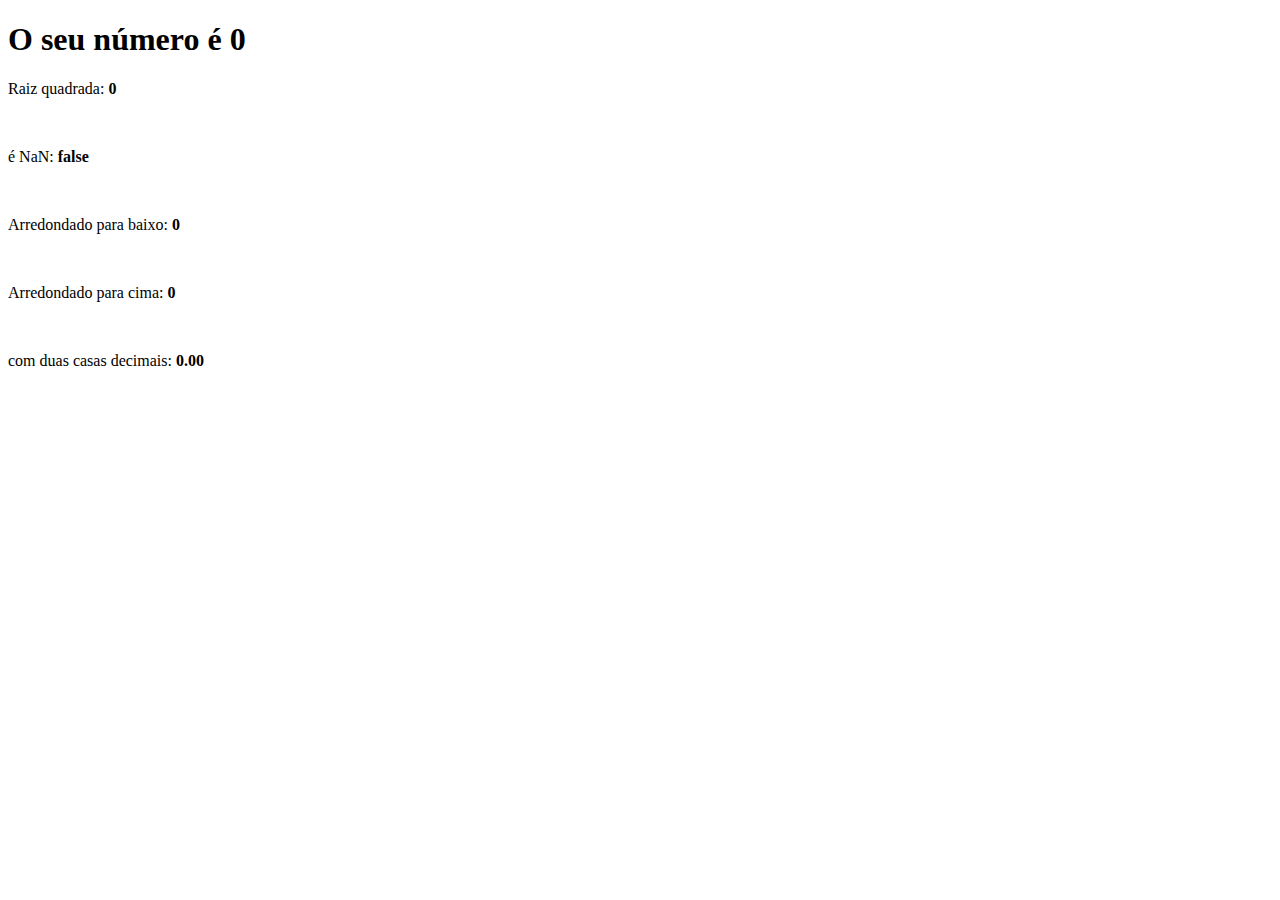
<file: aula16/index.html>
<!DOCTYPE html>
<html lang="pt-BR">
<head>
  <meta charset="UTF-8">
  <meta http-equiv="X-UA-Compatible" content="IE=edge">
  <meta name="viewport" content="width=device-width, initial-scale=1.0">
  <title>Document</title>
</head>
<body>
  <section>
    <h1> O seu número é <span id = 'numero_digitado'> </span></h1>
    <div id="texto"></div>
  </section>  
  <script src="aula16.js"></script>
</body>
</html>
</file>
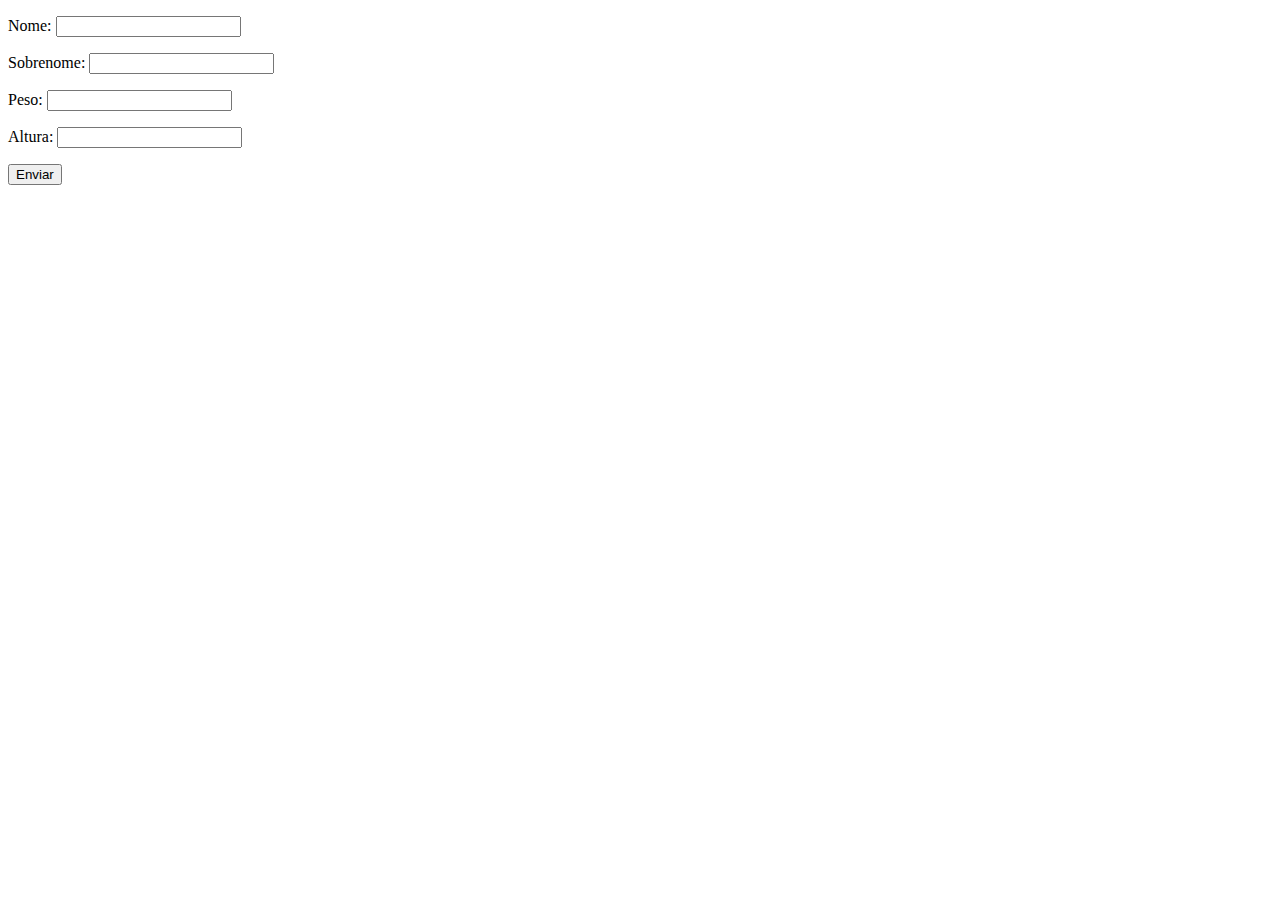
<file: aula20_exercicio/index.html>
<!DOCTYPE html>
<html lang="pt-BR">
<head>
  <meta charset="UTF-8">
  <title>Exercícios</title>
</head>
<body>
  <form class="form" action="" method="get">
    <p>Nome: <input type="text" class="nome"></p>
    <p>Sobrenome: <input type="text" class="sobrenome"></p>
    <p>Peso: <input type="text" class="peso"></p>
    <p>Altura: <input type="text" class="altura"></p>

    <button>Enviar</button>

    <div class="resultado">
    </div>
  </form>
  
  <script src="js/script.js"></script>
</body>
</html>
</file>
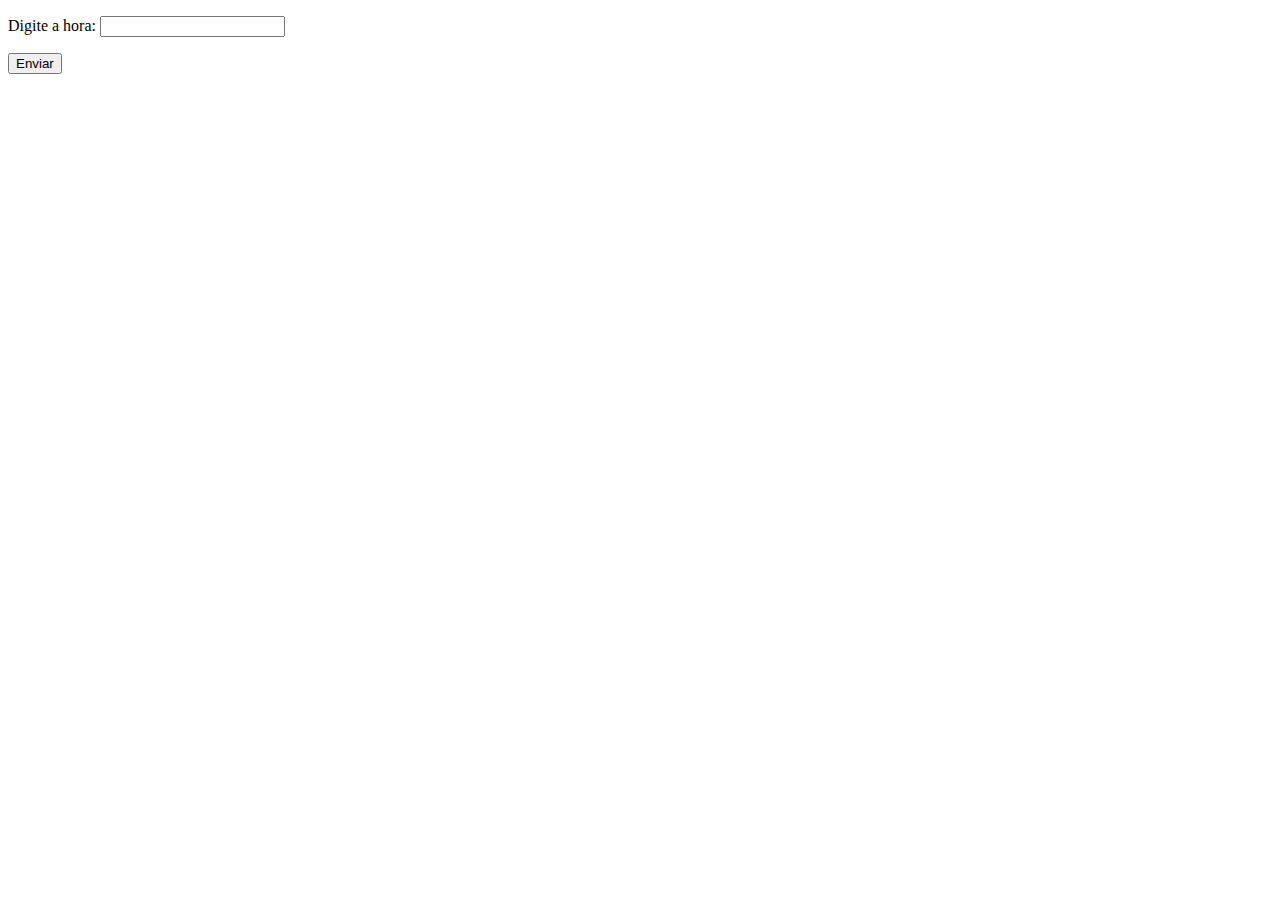
<file: aula24/index.html>
<!DOCTYPE html>
<html lang="pt-BR">
<head>
  <meta charset="UTF-8">

  <title>Document</title>
</head>
<body>
  <form class="form" action="" method="get">
    <p>Digite a hora: <input type="number" class="hora"></p>
    <button>Enviar</button>
    <div class="resultado">
    </div>
  <script src="./if_elseif_else.js"></script>
</body>
</html>
</file>
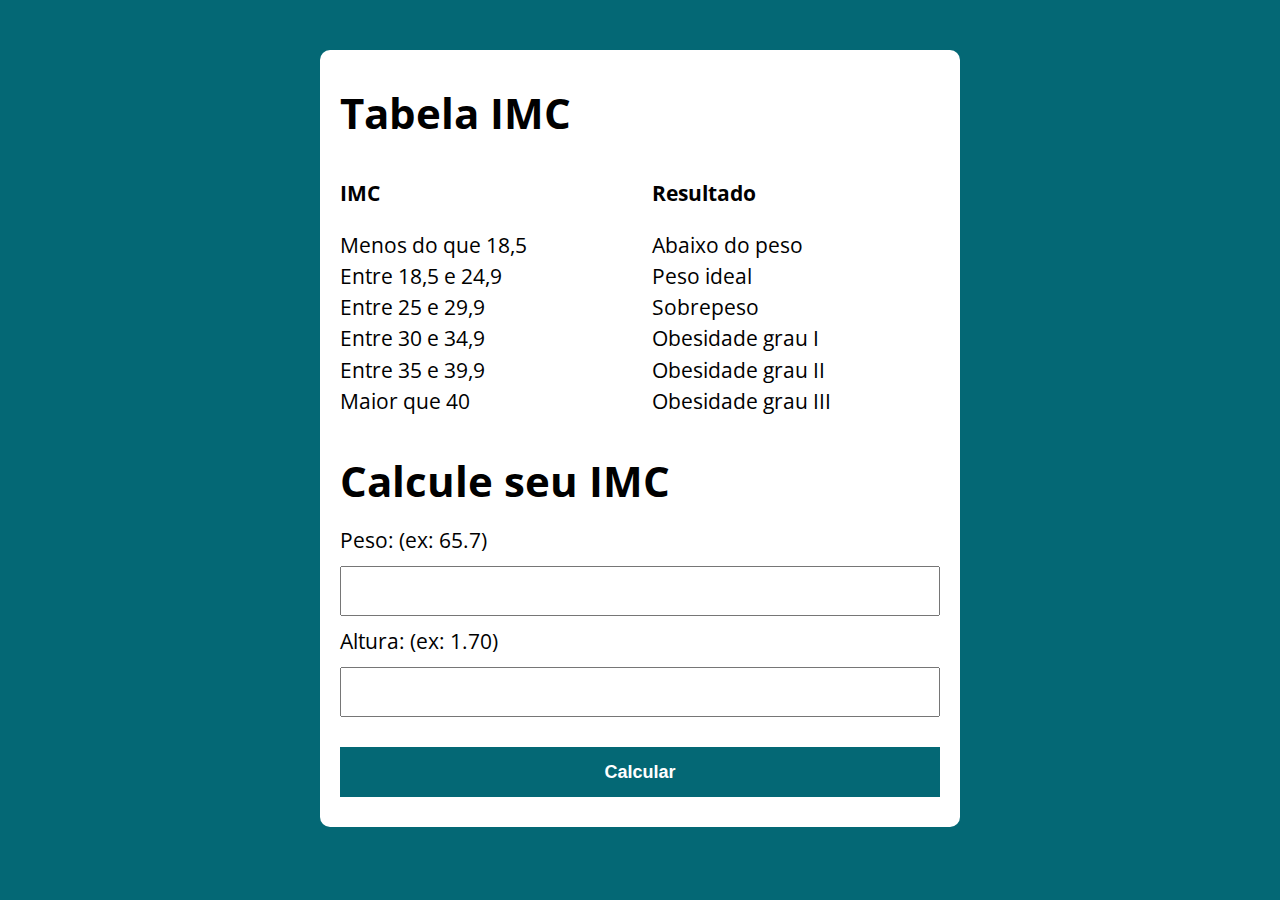
<file: aula25 - desafio/index.html>
<!DOCTYPE html>
<html lang="pt-BR">
  <head>
    <meta charset="UTF-8" />
    <meta http-equiv="X-UA-Compatible" content="IE=edge" />
    <meta name="viewport" content="width=device-width, initial-scale=1.0" />
    <title>Calcule seu IMC</title>
    <link rel="stylesheet" href="./assets/css/style.css" />
  </head>
  <body>
    <section class="container">
      <h1>Tabela IMC</h1>
      <div class="tabela">
        <div class="tabela-imc">
          <p class="bold">IMC</p>
          <p>
            Menos do que 18,5 <br />
            Entre 18,5 e 24,9 <br />
            Entre 25 e 29,9 <br />
            Entre 30 e 34,9 <br />
            Entre 35 e 39,9 <br />
            Maior que 40 <br />
          </p>
        </div>
        <div class="tabela-resultado">
          <p class="bold">Resultado</p>
          <p>
            Abaixo do peso <br />
            Peso ideal <br />
            Sobrepeso <br />
            Obesidade grau I <br />
            Obesidade grau II <br />
            Obesidade grau III <br />
          </p>
        </div>
      </div>

      <h1>Calcule seu IMC</h1>

      <form class="form" action="" method="get">
        <label for="input-peso">Peso: (ex: 65.7)</label>
        <input type="text" class="peso" />

        <label for="input-altura">Altura: (ex: 1.70)</label>
        <input type="text" class="altura" />

        <button type="submit">Calcular</button>
      </form>
      <div class="resultado">
      </div>
    </section>
    <script src="./assets/js/main.js"></script>
  </body>
</html>
</file>
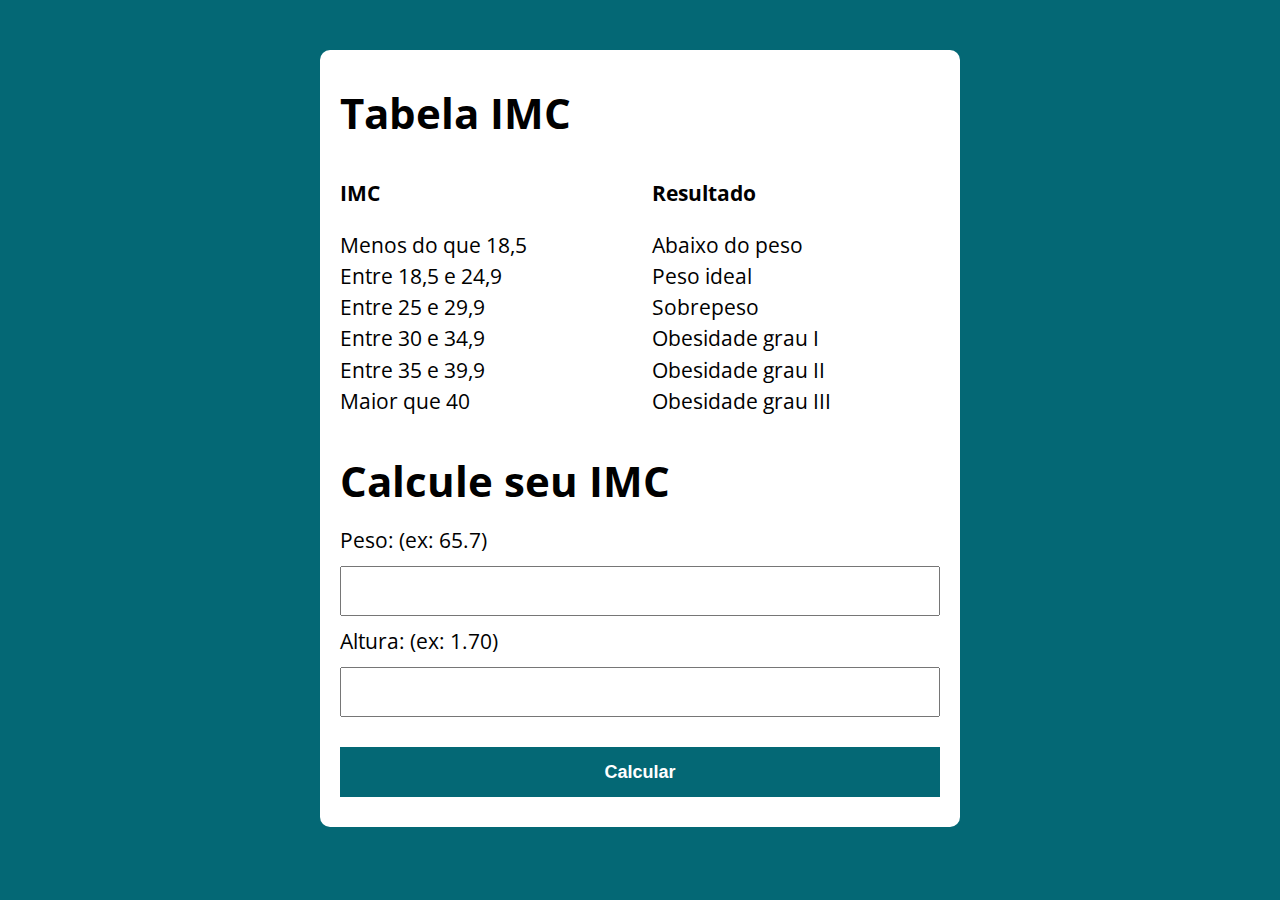
<file: aula25/index.html>
<!DOCTYPE html>
<html lang="pt-BR">
  <head>
    <meta charset="UTF-8" />
    <meta http-equiv="X-UA-Compatible" content="IE=edge" />
    <meta name="viewport" content="width=device-width, initial-scale=1.0" />
    <title>Modelo</title>
    <link rel="stylesheet" href="./assets/css/style.css" />
  </head>
  <body>
    <section class="container">
      <h1>Tabela IMC</h1>
      <div class="tabela">
        <div class="tabela-imc">
          <p class="bold">IMC</p>
          <p>
            Menos do que 18,5 <br />
            Entre 18,5 e 24,9 <br />
            Entre 25 e 29,9 <br />
            Entre 30 e 34,9 <br />
            Entre 35 e 39,9 <br />
            Maior que 40 <br />
          </p>
        </div>
        <div class="tabela-resultado">
          <p class="bold">Resultado</p>
          <p>
            Abaixo do peso <br />
            Peso ideal <br />
            Sobrepeso <br />
            Obesidade grau I <br />
            Obesidade grau II <br />
            Obesidade grau III <br />
          </p>
        </div>
      </div>

      <h1>Calcule seu IMC</h1>

      <form class="form" action="" method="get">
        <label for="input-peso">Peso: (ex: 65.7)</label>
        <input type="text" class="peso" />

        <label for="input-altura">Altura: (ex: 1.70)</label>
        <input type="text" class="altura" />

        <button type="submit">Calcular</button>
      </form>
      <div class="resultado">
      </div>
    </section>
    <script src="./assets/js/main.js"></script>
  </body>
</html>
</file>
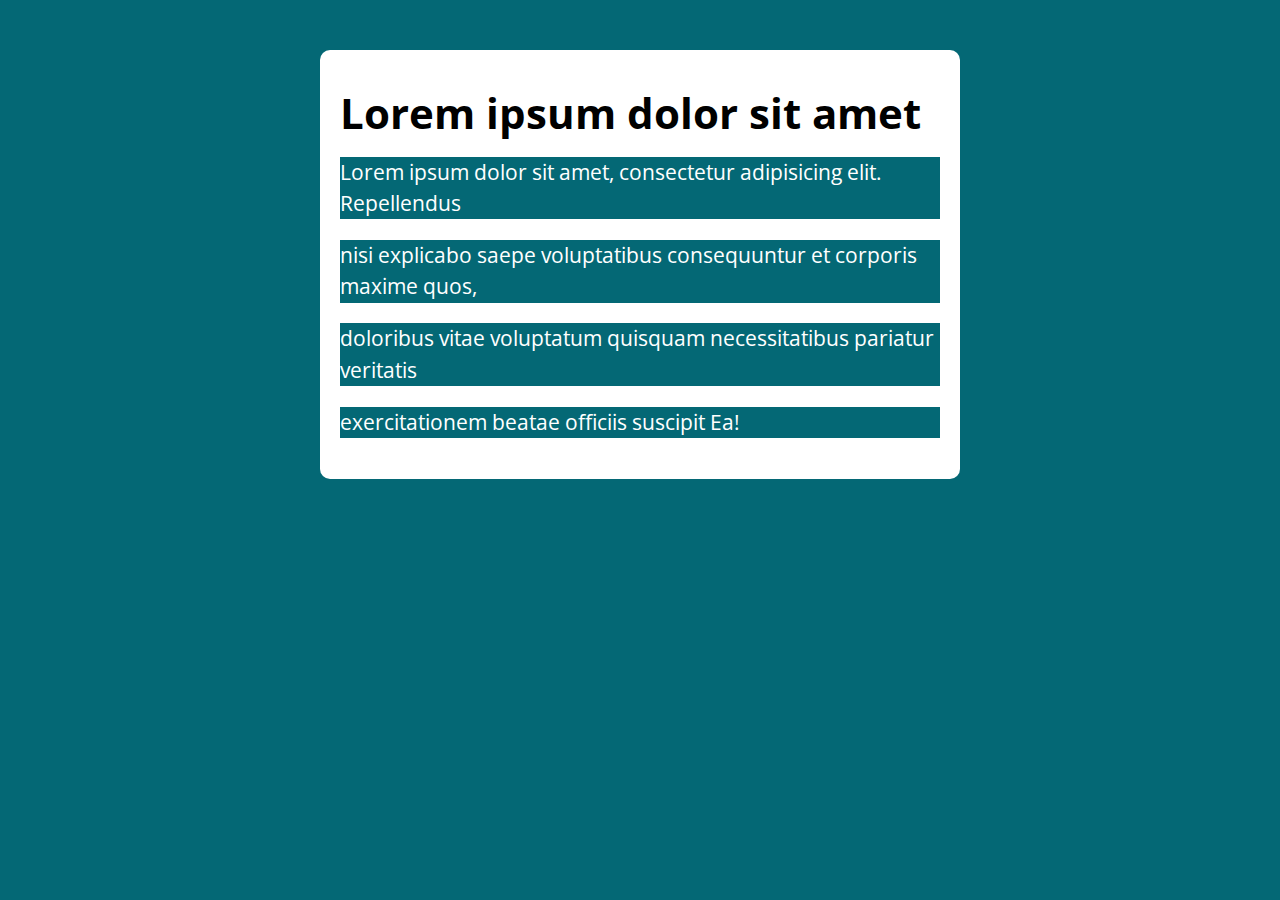
<file: aula36_exer_nodeList/index.html>
<!DOCTYPE html>
<html lang="pt-BR">
  <head>
    <meta charset="UTF-8" />
    <meta http-equiv="X-UA-Compatible" content="IE=edge" />
    <meta name="viewport" content="width=device-width, initial-scale=1.0" />
    <title>Modelo</title>
    <link rel="stylesheet" href="./assets/css/style.css" />
  </head>
  <body>
    <section class="container">
      <h1>Lorem ipsum dolor sit amet</h1>

      <div class="paragrafos">
        <p>Lorem ipsum dolor sit amet, consectetur adipisicing elit. Repellendus</p>
        <p>nisi explicabo saepe voluptatibus consequuntur et corporis maxime quos,</p>
        <p>doloribus vitae voluptatum quisquam necessitatibus pariatur veritatis</p>
        <p>exercitationem beatae officiis suscipit Ea!</p>
      
    </div>
    </section>
    <script src="./assets/js/main.js"></script>
  </body>
</html>
</file>
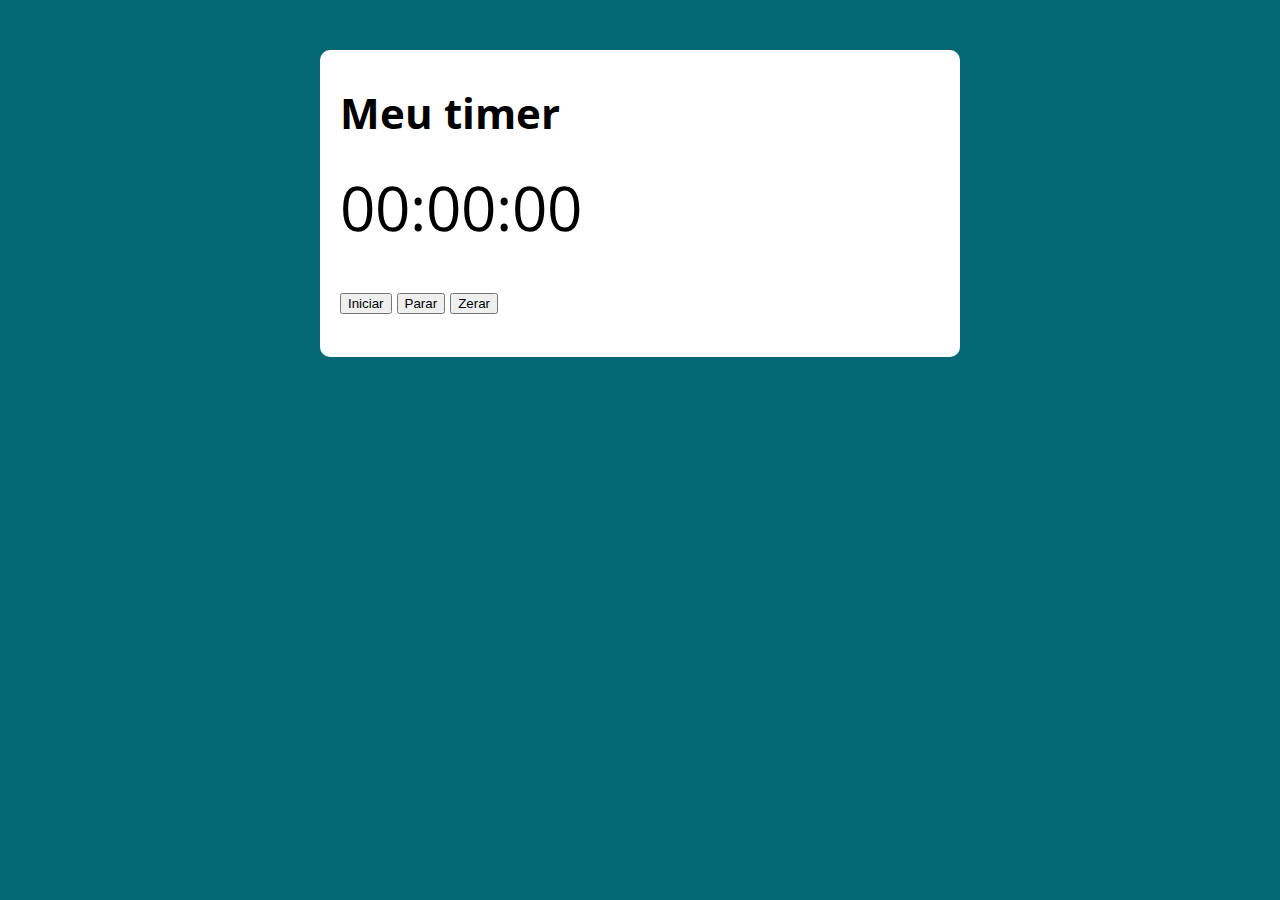
<file: aula44_exerc_Cronometro/index.html>
<!DOCTYPE html>
<html lang="pt-BR">
  <head>
    <meta charset="UTF-8" />
    <meta http-equiv="X-UA-Compatible" content="IE=edge" />
    <meta name="viewport" content="width=device-width, initial-scale=1.0" />
    <title>Modelo</title>
    <link rel="stylesheet" href="./assets/css/style.css" />
  </head>
  <body>
    <section class="container">
      <h1>Meu timer</h1>
      <p class="cronometro"> 00:00:00 </p>
      <p>
      <button class="iniciar">Iniciar</button>
      <button class="parar">Parar</button>
      <button class="zerar">Zerar</button>
      </p>
    </section>
    <script src="./assets/js/main.js"></script>
  </body>
</html>
</file>
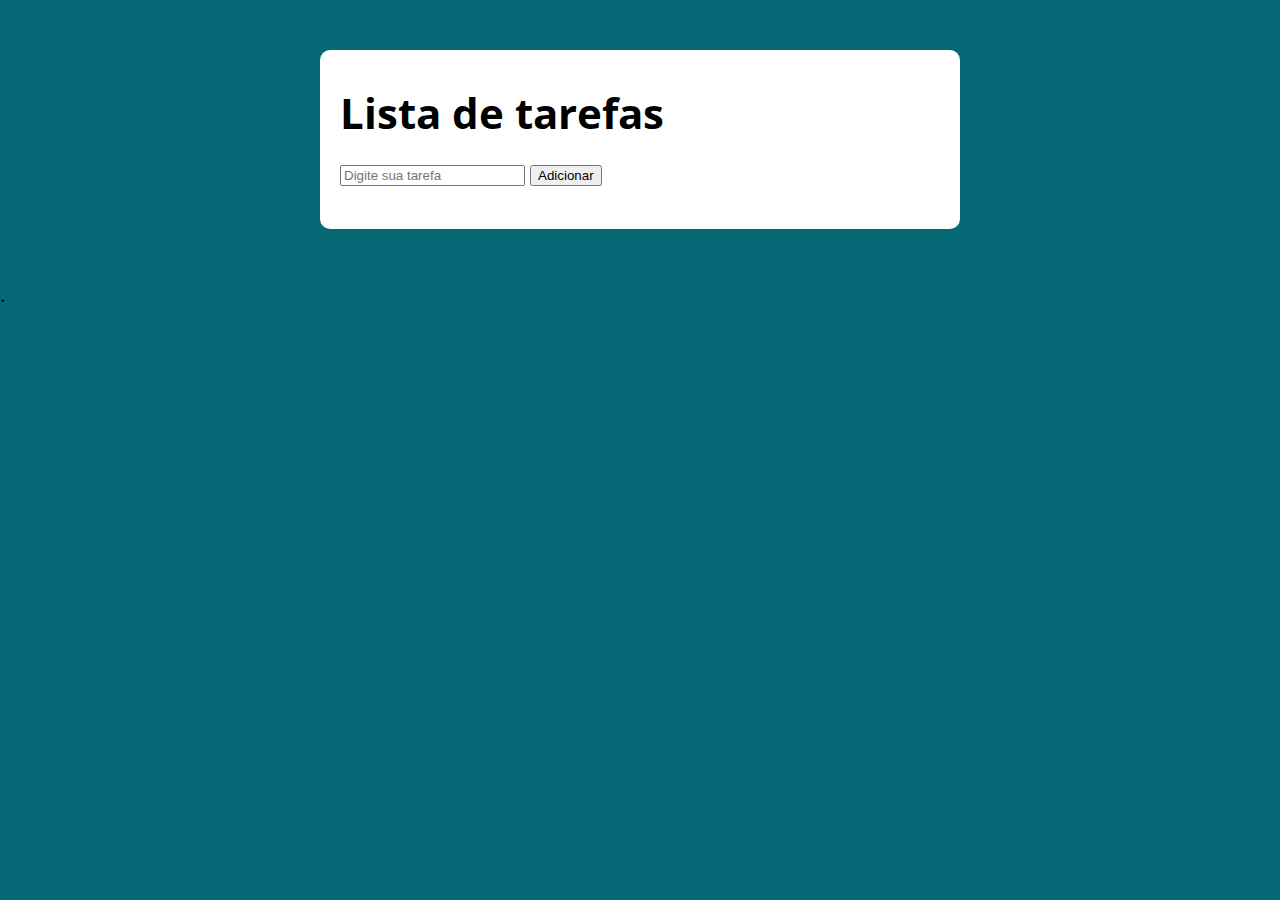
<file: aula45_exerc_lista_tarefas/index.html>
<!DOCTYPE html>
<html lang="pt-BR">
  <head>
    <meta charset="UTF-8" />
    <meta http-equiv="X-UA-Compatible" content="IE=edge" />
    <meta name="viewport" content="width=device-width, initial-scale=1.0" />
    <title>Modelo</title>
    <link rel="stylesheet" href="./assets/css/style.css" />
  </head>
  <body>
    <section class="container">
      <h1>Lista de tarefas</h1>
      <p>
        <input type="text" placeholder="Digite sua tarefa" class="inputTarefa"/>
        <button class="adicionarTarefa">Adicionar</button>
      </p>

      <ul class="tarefas"></ul>
    </section>
    <script src="./assets/js/main.js"></script>
  </body>
</html>
.
</file>
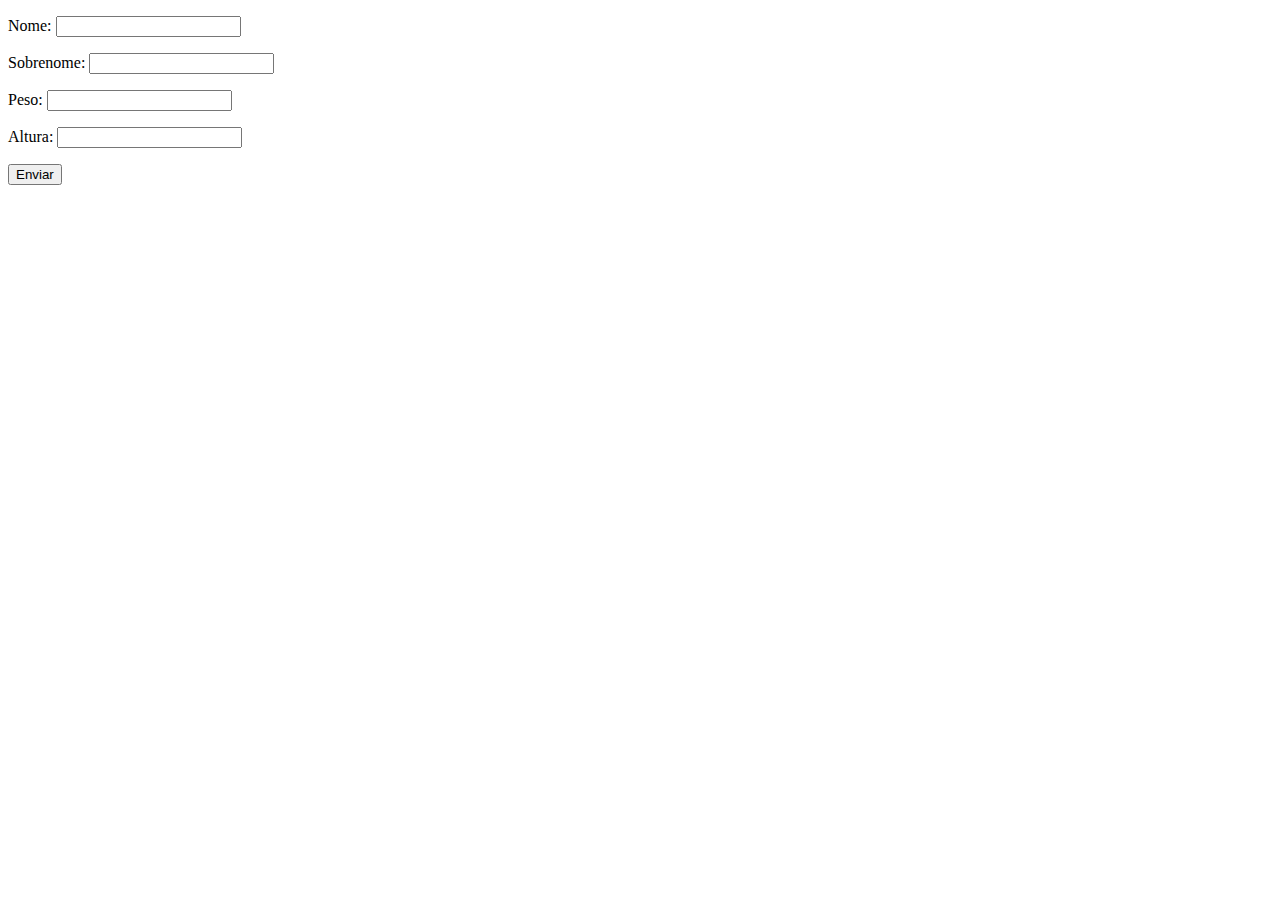
<file: exercicio_aula20/index.html>
<!DOCTYPE html>
<html lang="pt-BR">
<head>
  <meta charset="UTF-8">
  <title>Exercícios</title>
</head>
<body>
  <form class="form" action="" method="get">
    <p>Nome: <input type="text" class="nome"></p>
    <p>Sobrenome: <input type="text" class="sobrenome"></p>
    <p>Peso: <input type="text" class="peso"></p>
    <p>Altura: <input type="text" class="altura"></p>

    <button>Enviar</button>

    <div class="resultado">
    </div>
  </form>
  
  <script src="js/script.js"></script>
</body>
</html>
</file>
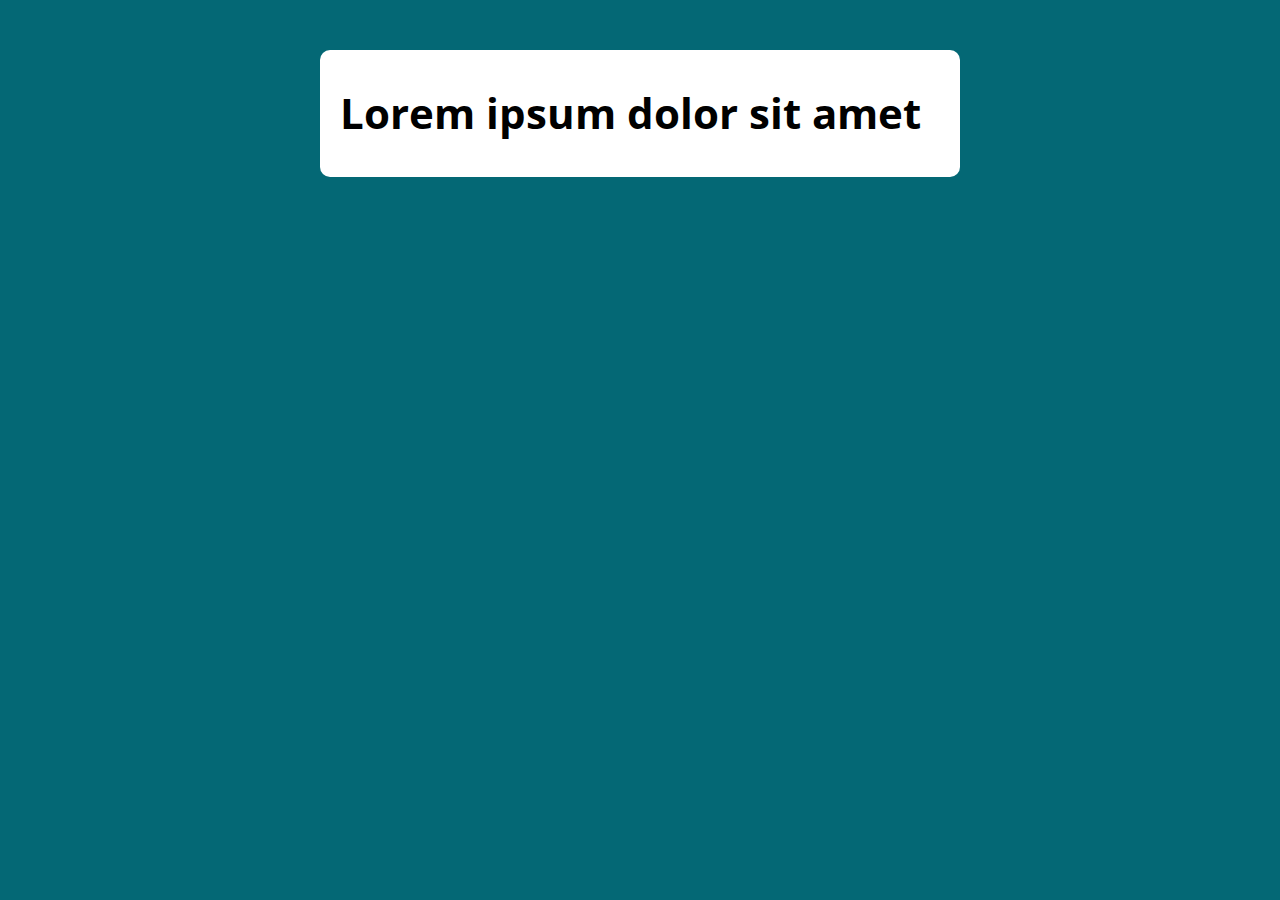
<file: aula30-exercicio/modelo/index.html>
<!DOCTYPE html>
<html lang="pt-BR">
  <head>
    <meta charset="UTF-8" />
    <meta http-equiv="X-UA-Compatible" content="IE=edge" />
    <meta name="viewport" content="width=device-width, initial-scale=1.0" />
    <title>aula30 - exercício</title>
    <link rel="stylesheet" href="./assets/css/style.css" />
  </head>
  <body>
    
    <section class="container">
      <h1>Lorem ipsum dolor sit amet</h1>
    </section>
    <script src="./assets/js/main.js"></script>
  </body>
</html>
</file>
<file: aula25 - desafio/assets/css/style.css>
@import url('https://fonts.googleapis.com/css2?family=Open+Sans:wght@400;700&display=swap');

:root {
  --primary-color: rgb(4, 104, 117);
  --primary-color-darker: rgb(15, 59, 59);
}

* {
  box-sizing: border-box;
  outline: 0;
}

.bold{
  font-weight: 700;
}

.paragrafoBranco{
  background-color: rgb(255, 255, 255);
}


body {
  margin: 0;
  padding: 0;
  background: var(--primary-color);
  font-family: 'Open Sans', sans-serif;
  font-size: 1.3em;
  line-height: 1.5em;
}

.container {
  max-width: 640px;
  margin: 50px auto;
  background-color: #fff;
  padding: 20px;
  border-radius: 10px;
}

.tabela {
  display: flex;
  width: 100%;
  

}

.tabela-imc {
  float: left;
  padding-right: 125px;
}

.tabela-resultado {
}


form input,
form label,
form button {
  display: block;
  width: 100%;
  margin-bottom: 10px;
}

form input {
  font-size: 24px;
  height: 50px;
  padding: 0 20px;
}

form input:focus {
  outline: 1px solid var(--primary-color);
}

.resultadoVermelho {
  background-color: rgb(209, 65, 65);
  text-align: center;
  font-weight: 700;
}

.resultadoVerde {
  background-color: rgb(0, 255, 0);
  text-align: center;
  font-weight: 700;
}

.resultadoAmarelo {
  background-color: rgb(255, 255, 0);
  text-align: center;
  font-weight: 700;
}

form button {
  border: none;
  background: var(--primary-color);
  color: #fff;
  font-size: 18px;
  font-weight: 700;
  height: 50px;
  cursor: pointer;
  margin-top: 30px;
}

form button:hover {
  background: var(--primary-color-darker);
}

form button:active {
  background: rgb(150, 186, 192);
}
</file>
<file: aula25/assets/css/style.css>
@import url('https://fonts.googleapis.com/css2?family=Open+Sans:wght@400;700&display=swap');

:root {
  --primary-color: rgb(4, 104, 117);
  --primary-color-darker: rgb(15, 59, 59);
}

* {
  box-sizing: border-box;
  outline: 0;
}

.bold{
  font-weight: 700;
}

.paragrafoBranco{
  background-color: rgb(255, 255, 255);
}


body {
  margin: 0;
  padding: 0;
  background: var(--primary-color);
  font-family: 'Open Sans', sans-serif;
  font-size: 1.3em;
  line-height: 1.5em;
}

.container {
  max-width: 640px;
  margin: 50px auto;
  background-color: #fff;
  padding: 20px;
  border-radius: 10px;
}

.tabela {
  display: flex;
  width: 100%;
  

}

.tabela-imc {
  float: left;
  padding-right: 125px;
}

.tabela-resultado {
}


form input,
form label,
form button {
  display: block;
  width: 100%;
  margin-bottom: 10px;
}

form input {
  font-size: 24px;
  height: 50px;
  padding: 0 20px;
}

form input:focus {
  outline: 1px solid var(--primary-color);
}

.resultadoVermelho {
  background-color: rgb(209, 65, 65);
  text-align: center;
  font-weight: 700;
}

.resultadoVerde {
  background-color: rgb(0, 255, 0);
  text-align: center;
  font-weight: 700;
}

.resultadoAmarelo {
  background-color: rgb(255, 255, 0);
  text-align: center;
  font-weight: 700;
}

form button {
  border: none;
  background: var(--primary-color);
  color: #fff;
  font-size: 18px;
  font-weight: 700;
  height: 50px;
  cursor: pointer;
  margin-top: 30px;
}

form button:hover {
  background: var(--primary-color-darker);
}

form button:active {
  background: rgb(150, 186, 192);
}
</file>
<file: aula36_exer_nodeList/assets/css/style.css>
@import url('https://fonts.googleapis.com/css2?family=Open+Sans:wght@400;700&display=swap');

:root {
  --primary-color: rgb(4, 104, 117);
  --primary-color-darker: rgb(15, 59, 59);
}

* {
  box-sizing: border-box;
  outline: 0;
}

body {
  margin: 0;
  padding: 0;
  background: var(--primary-color);
  font-family: 'Open Sans', sans-serif;
  font-size: 1.3em;
  line-height: 1.5em;
}

.container {
  max-width: 640px;
  margin: 50px auto;
  background-color: #fff;
  padding: 20px;
  border-radius: 10px;
}

form input,
form label,
form button {
  display: block;
  width: 100%;
  margin-bottom: 10px;
}

form input {
  font-size: 24px;
  height: 50px;
  padding: 0 20px;
}

form input:focus {
  outline: 1px solid var(--primary-color);
}

form button {
  border: none;
  background: var(--primary-color);
  color: #fff;
  font-size: 18px;
  font-weight: 700;
  height: 50px;
  cursor: pointer;
  margin-top: 30px;
}

form button:hover {
  background: var(--primary-color-darker);
}

form button:active {
  background: rgb(150, 186, 192);
}
</file>
<file: aula44_exerc_Cronometro/assets/css/style.css>
@import url('https://fonts.googleapis.com/css2?family=Open+Sans:wght@400;700&display=swap');

:root {
  --primary-color: rgb(4, 104, 117);
  --primary-color-darker: rgb(15, 59, 59);
}

* {
  box-sizing: border-box;
  outline: 0;
}

body {
  margin: 0;
  padding: 0;
  background: var(--primary-color);
  font-family: 'Open Sans', sans-serif;
  font-size: 1.3em;
  line-height: 1.5em;
}

.container {
  max-width: 640px;
  margin: 50px auto;
  background-color: #fff;
  padding: 20px;
  border-radius: 10px;
}

form input,
form label,
form button {
  display: block;
  width: 100%;
  margin-bottom: 10px;
}

form input {
  font-size: 24px;
  height: 50px;
  padding: 0 20px;
}

form input:focus {
  outline: 1px solid var(--primary-color);
}

form button {
  border: none;
  background: var(--primary-color);
  color: #fff;
  font-size: 18px;
  font-weight: 700;
  height: 50px;
  cursor: pointer;
  margin-top: 30px;
}

form button:hover {
  background: var(--primary-color-darker);
}

form button:active {
  background: rgb(150, 186, 192);
}

.cronometro{
  font-size: 3em;
}

.pausado {
  color: rgb(219, 0, 0);
}
</file>
<file: aula45_exerc_lista_tarefas/assets/css/style.css>
@import url('https://fonts.googleapis.com/css2?family=Open+Sans:wght@400;700&display=swap');

:root {
  --primary-color: rgb(4, 104, 117);
  --primary-color-darker: rgb(15, 59, 59);
}

* {
  box-sizing: border-box;
  outline: 0;
}

body {
  margin: 0;
  padding: 0;
  background: var(--primary-color);
  font-family: 'Open Sans', sans-serif;
  font-size: 1.3em;
  line-height: 1.5em;
}

.container {
  max-width: 640px;
  margin: 50px auto;
  background-color: #fff;
  padding: 20px;
  border-radius: 10px;
}

form input,
form label,
form button {
  display: block;
  width: 100%;
  margin-bottom: 10px;
}

form input {
  font-size: 24px;
  height: 50px;
  padding: 0 20px;
}

form input:focus {
  outline: 1px solid var(--primary-color);
}

form button {
  border: none;
  background: var(--primary-color);
  color: #fff;
  font-size: 18px;
  font-weight: 700;
  height: 50px;
  cursor: pointer;
  margin-top: 30px;
}

form button:hover {
  background: var(--primary-color-darker);
}

form button:active {
  background: rgb(150, 186, 192);
}
</file>
<file: aula30-exercicio/modelo/assets/css/style.css>
@import url('https://fonts.googleapis.com/css2?family=Open+Sans:wght@400;700&display=swap');

:root {
  --primary-color: rgb(4, 104, 117);
  --primary-color-darker: rgb(15, 59, 59);
}

* {
  box-sizing: border-box;
  outline: 0;
}

body {
  margin: 0;
  padding: 0;
  background: var(--primary-color);
  font-family: 'Open Sans', sans-serif;
  font-size: 1.3em;
  line-height: 1.5em;
}

.container {
  max-width: 640px;
  margin: 50px auto;
  background-color: #fff;
  padding: 20px;
  border-radius: 10px;
}

form input,
form label,
form button {
  display: block;
  width: 100%;
  margin-bottom: 10px;
}

form input {
  font-size: 24px;
  height: 50px;
  padding: 0 20px;
}

form input:focus {
  outline: 1px solid var(--primary-color);
}

form button {
  border: none;
  background: var(--primary-color);
  color: #fff;
  font-size: 18px;
  font-weight: 700;
  height: 50px;
  cursor: pointer;
  margin-top: 30px;
}

form button:hover {
  background: var(--primary-color-darker);
}

form button:active {
  background: rgb(150, 186, 192);
}
</file>
